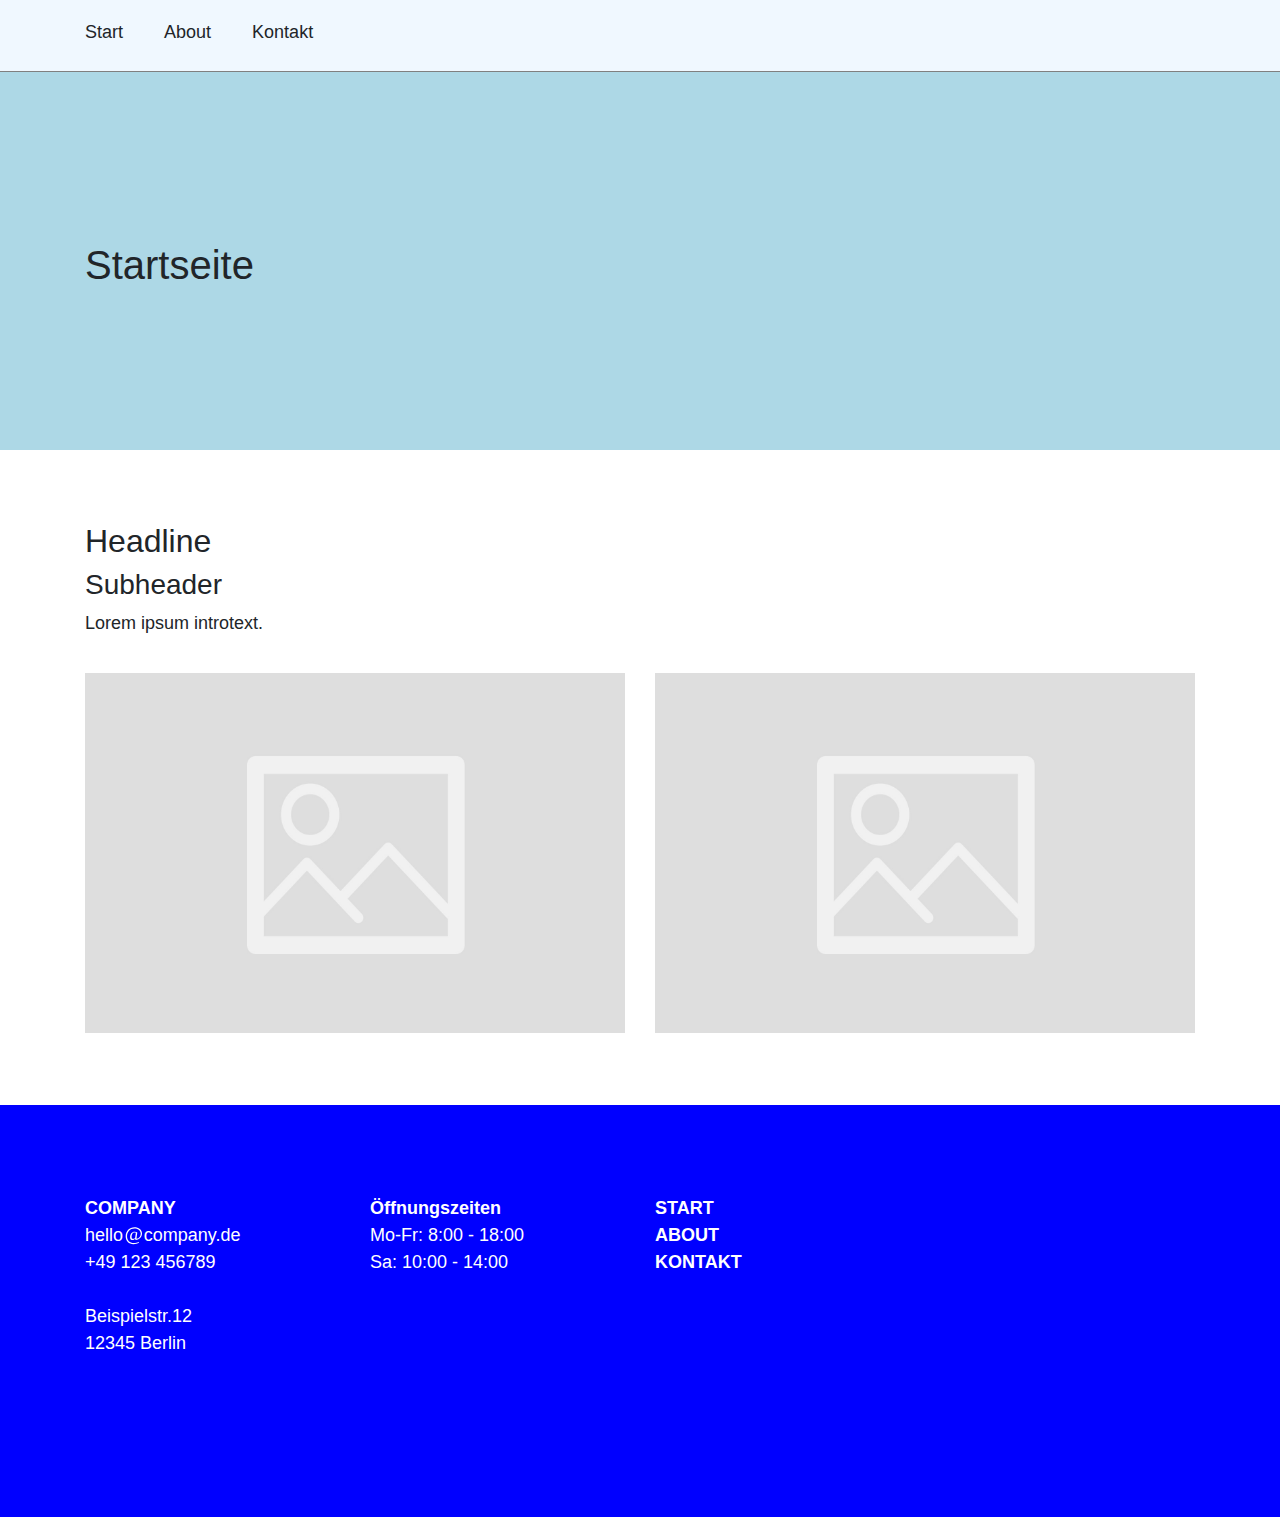
<file: PHPMiniFrame/index.html>
<!DOCTYPE html>
<html>
<head>
<title>DADADESIGN | PHPMiniFrame | Startseite</title>
<meta charset="utf-8">
<meta http-equiv="X-UA-Compatible" content="IE=edge" />
<meta name="author" content="Christian Schoepp">
<meta name="viewport" content="width=device-width, initial-scale=1, minimum-scale=1, maximum-scale=1, user-scalable=no">
<meta name="description" content="This is a PHP minimal framework for TYPO3 Prototyping.">

<link rel="stylesheet" href="https://stackpath.bootstrapcdn.com/bootstrap/4.3.1/css/bootstrap.min.css" integrity="sha384-ggOyR0iXCbMQv3Xipma34MD+dH/1fQ784/j6cY/iJTQUOhcWr7x9JvoRxT2MZw1T" crossorigin="anonymous">

<link href="Css/reset.css" rel="stylesheet">
<link href="Css/style.css" rel="stylesheet">

</head>
<body>

<nav id="topNav">
	<div class="container" style="height:100%;">
		<ul>
			<li><a href="index.html">Start</a></li>
			<li><a href="about.html">About</a></li>
			<li><a href="kontakt.html">Kontakt</a></li>
		</ul>
	</div>
</nav>

<div id="navTrigger">
</div>

<div id="mobileNav">
	<div class="container" style="height:100%;">
	<nav>
		<ul>
			<li><a href="index.html">Start</a></li>
			<li><a href="about.html">About</a></li>
			<li><a href="kontakt.html">Kontakt</a></li>
		</ul>
	</nav>
	</div>
</div>



<header id="header">
    <div class="container h100">
        <h1>Startseite</h1>
    </div>
</header>

<div id="wrapper">
    <section class="container section">
        <header class="header">
        <h2>Headline</h2>
        <h3>Subheader</h3>
        <p class="intro">Lorem ipsum introtext.</p>
        </header>
        <div class="row">

            <div class="col-md-6 content">
                <img src="Resources/Images/placeholder.png" alt="" class="img_res">
            </div>

            <div class="col-md-6 content">
                <img src="Resources/Images/placeholder.png" alt="" class="img_res">
            </div>

        </div>
    </section>
</div>






<footer id="footer">
<div class="container">
	<div class="row">
		<div class="col-6 order-1 col-lg-3 content">
			<address>
				<strong>COMPANY</strong><br>
				hello<svg version="1.1" xmlns="http://www.w3.org/2000/svg" xmlns:xlink="http://www.w3.org/1999/xlink" x="0px" y="0px" viewBox="0 0 16 16" style="enable-background:new 0 0 16 16; vertical-align: middle; fill: currentColor; height: 1em; width: 1em; margin: 0 0.05em 0 0.1em" xml:space="preserve"><g><path d="M10.256,10.079c0,0.08,0.032,0.288,0.048,0.4c2.428-0.224,3.658-2.561,3.658-4.498c0-3.105-2.844-4.69-5.56-4.69 c-3.914,0-6.582,3.009-6.582,6.899c0,3.585,2.349,6.114,6.087,6.114c1.422,0,3.02-0.336,4.042-0.912	c0.176,0.128,0.463,0.48,0.559,0.688c-1.31,0.8-3.195,1.233-4.92,1.233c-4.266,0-6.998-2.85-6.998-7.027 c0-4.53,3.355-8.02,7.86-8.02c3.595,0,6.678,2.097,6.678,5.57c0,2.625-1.837,5.538-5.688,5.778 c-0.16-0.288-0.352-0.736-0.399-1.104h-0.08c-0.575,0.8-1.534,1.104-2.348,1.104c-1.214,0-2.125-0.833-2.125-2.817 c0-1.185,0.368-2.353,1.055-3.217c0.703-0.865,1.709-1.425,2.987-1.425c1.054,0,1.901,0.288,2.413,0.672L10.256,10.079z M9.633,5.213C9.377,5.053,8.93,4.957,8.579,4.957c-0.958,0-1.629,0.416-2.013,1.041c-0.511,0.8-0.703,1.777-0.703,2.609 c0,1.393,0.543,1.937,1.342,1.937c0.719,0,1.422-0.384,1.837-1.073L9.633,5.213z"/></g></svg>company.de<br>
				+49 123 456789<br><br>
				Beispielstr.12<br>
				12345 Berlin
			</address>
		</div>
		<div class="order-12 order-lg-6 col-lg-3 content">
			<article>
				<strong>Öffnungszeiten</strong><br>
				Mo-Fr: 8:00 - 18:00<br>
				Sa: 10:00 - 14:00<br>
			</article>
		</div>
		<div class="col-6 order-6 order-lg-12 col-lg-3 content">
			<nav>
				<ul>
					<li><a href="index.html">START</a></li>
					<li><a href="about.html">ABOUT</a></li>
					<li><a href="kontakt.html">KONTAKT</a></li>
				</ul>
			</nav>
		</div>
	</div>
</div>
</footer>
<script src="https://ajax.googleapis.com/ajax/libs/jquery/3.0.0/jquery.min.js"></script>
<script src="Js/main.js"></script>

</body>
</html>
</file>
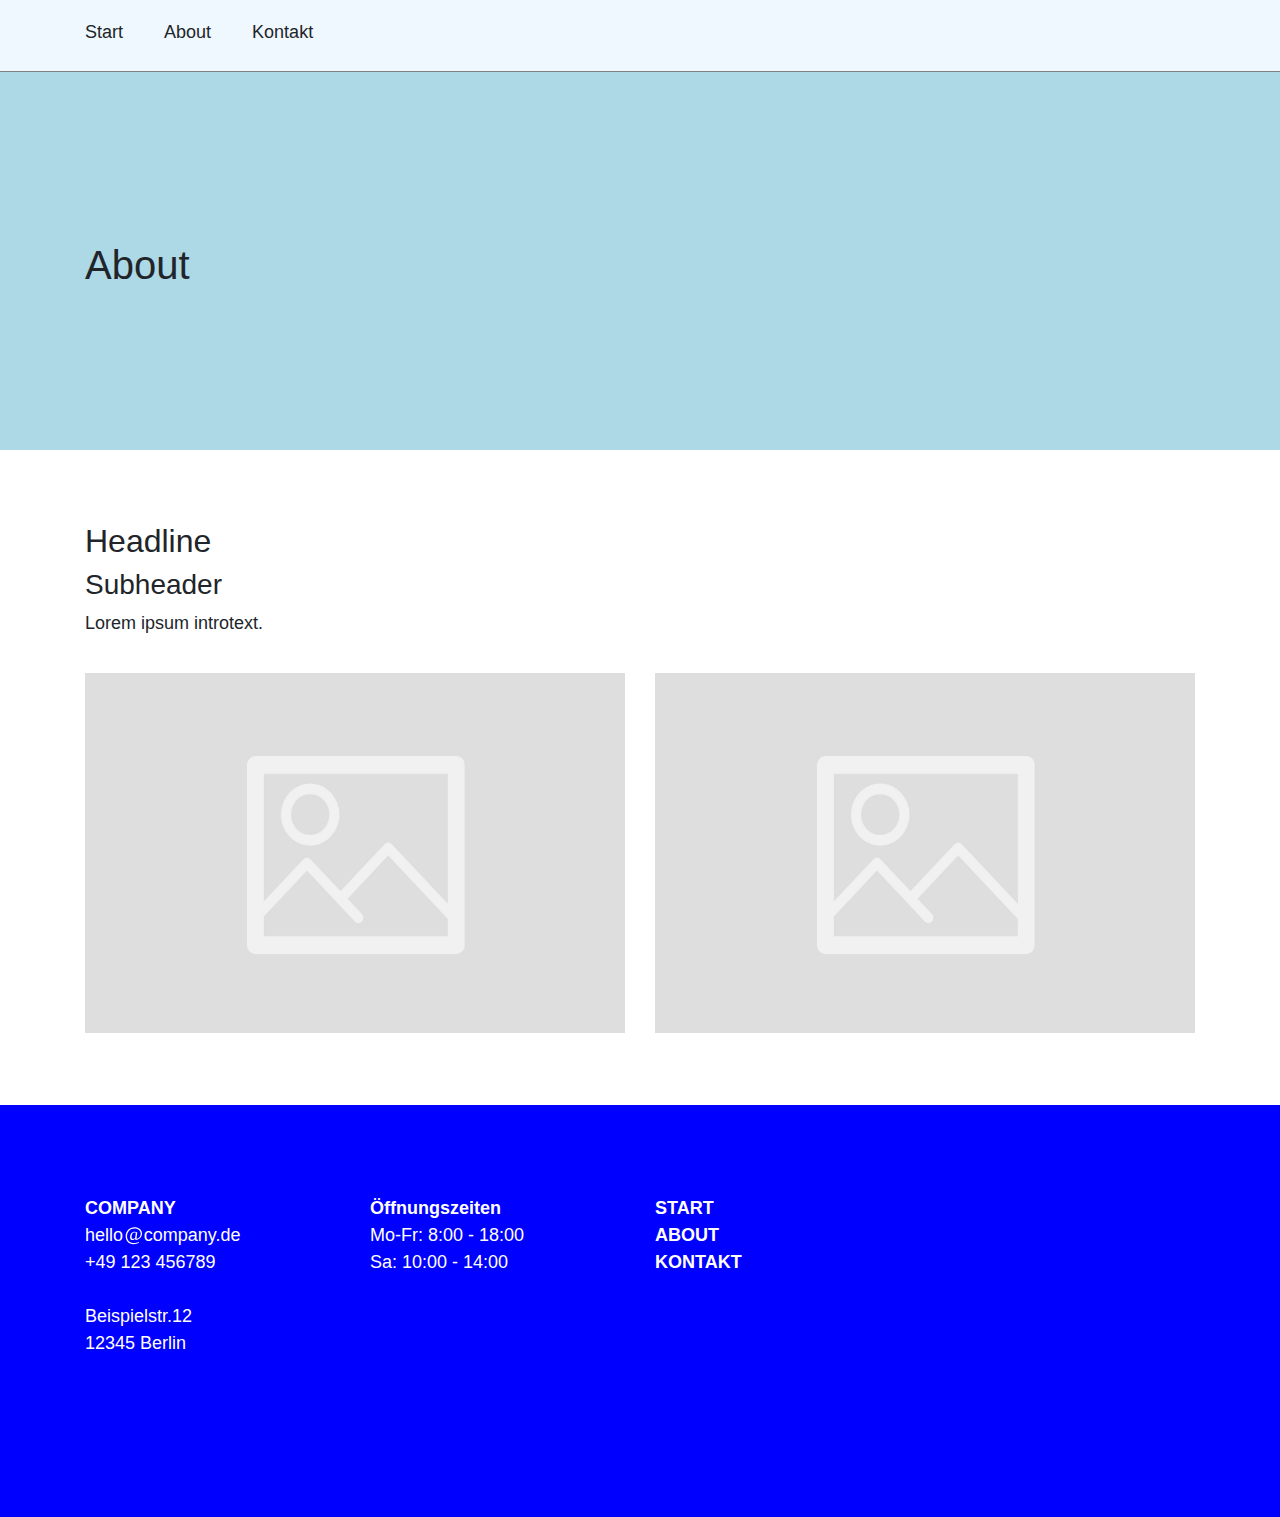
<file: PHPMiniFrame/about.html>
<!DOCTYPE html>
<html>
<head>
<title>DADADESIGN | PHPMiniFrame | About</title>
<meta charset="utf-8">
<meta http-equiv="X-UA-Compatible" content="IE=edge" />
<meta name="author" content="Christian Schoepp">
<meta name="viewport" content="width=device-width, initial-scale=1, minimum-scale=1, maximum-scale=1, user-scalable=no">
<meta name="description" content="This is a PHP minimal framework for TYPO3 Prototyping.">

<link rel="stylesheet" href="https://stackpath.bootstrapcdn.com/bootstrap/4.3.1/css/bootstrap.min.css" integrity="sha384-ggOyR0iXCbMQv3Xipma34MD+dH/1fQ784/j6cY/iJTQUOhcWr7x9JvoRxT2MZw1T" crossorigin="anonymous">

<link href="Css/reset.css" rel="stylesheet">
<link href="Css/style.css" rel="stylesheet">

</head>
<body>

<nav id="topNav">
	<div class="container" style="height:100%;">
		<ul>
			<li><a href="index.html">Start</a></li>
			<li><a href="about.html">About</a></li>
			<li><a href="kontakt.html">Kontakt</a></li>
		</ul>
	</div>
</nav>

<div id="navTrigger">
</div>

<div id="mobileNav">
	<div class="container" style="height:100%;">
	<nav>
		<ul>
			<li><a href="index.html">Start</a></li>
			<li><a href="about.html">About</a></li>
			<li><a href="kontakt.html">Kontakt</a></li>
		</ul>
	</nav>
	</div>
</div>



<header id="header">
    <div class="container h100">
        <h1>About</h1>
    </div>
</header>

<div id="wrapper">
    <section class="container section">
        <header class="header">
        <h2>Headline</h2>
        <h3>Subheader</h3>
        <p class="intro">Lorem ipsum introtext.</p>
        </header>
        <div class="row">

            <div class="col-md-6 content">
                <img src="Resources/Images/placeholder.png" alt="" class="img_res">
            </div>

            <div class="col-md-6 content">
                <img src="Resources/Images/placeholder.png" alt="" class="img_res">
            </div>

        </div>
    </section>
</div>






<footer id="footer">
<div class="container">
	<div class="row">
		<div class="col-6 order-1 col-lg-3 content">
			<address>
				<strong>COMPANY</strong><br>
				hello<svg version="1.1" xmlns="http://www.w3.org/2000/svg" xmlns:xlink="http://www.w3.org/1999/xlink" x="0px" y="0px" viewBox="0 0 16 16" style="enable-background:new 0 0 16 16; vertical-align: middle; fill: currentColor; height: 1em; width: 1em; margin: 0 0.05em 0 0.1em" xml:space="preserve"><g><path d="M10.256,10.079c0,0.08,0.032,0.288,0.048,0.4c2.428-0.224,3.658-2.561,3.658-4.498c0-3.105-2.844-4.69-5.56-4.69 c-3.914,0-6.582,3.009-6.582,6.899c0,3.585,2.349,6.114,6.087,6.114c1.422,0,3.02-0.336,4.042-0.912	c0.176,0.128,0.463,0.48,0.559,0.688c-1.31,0.8-3.195,1.233-4.92,1.233c-4.266,0-6.998-2.85-6.998-7.027 c0-4.53,3.355-8.02,7.86-8.02c3.595,0,6.678,2.097,6.678,5.57c0,2.625-1.837,5.538-5.688,5.778 c-0.16-0.288-0.352-0.736-0.399-1.104h-0.08c-0.575,0.8-1.534,1.104-2.348,1.104c-1.214,0-2.125-0.833-2.125-2.817 c0-1.185,0.368-2.353,1.055-3.217c0.703-0.865,1.709-1.425,2.987-1.425c1.054,0,1.901,0.288,2.413,0.672L10.256,10.079z M9.633,5.213C9.377,5.053,8.93,4.957,8.579,4.957c-0.958,0-1.629,0.416-2.013,1.041c-0.511,0.8-0.703,1.777-0.703,2.609 c0,1.393,0.543,1.937,1.342,1.937c0.719,0,1.422-0.384,1.837-1.073L9.633,5.213z"/></g></svg>company.de<br>
				+49 123 456789<br><br>
				Beispielstr.12<br>
				12345 Berlin
			</address>
		</div>
		<div class="order-12 order-lg-6 col-lg-3 content">
			<article>
				<strong>Öffnungszeiten</strong><br>
				Mo-Fr: 8:00 - 18:00<br>
				Sa: 10:00 - 14:00<br>
			</article>
		</div>
		<div class="col-6 order-6 order-lg-12 col-lg-3 content">
			<nav>
				<ul>
					<li><a href="index.html">START</a></li>
					<li><a href="about.html">ABOUT</a></li>
					<li><a href="kontakt.html">KONTAKT</a></li>
				</ul>
			</nav>
		</div>
	</div>
</div>
</footer>
<script src="https://ajax.googleapis.com/ajax/libs/jquery/3.0.0/jquery.min.js"></script>
<script src="Js/main.js"></script>

</body>
</html>
</file>
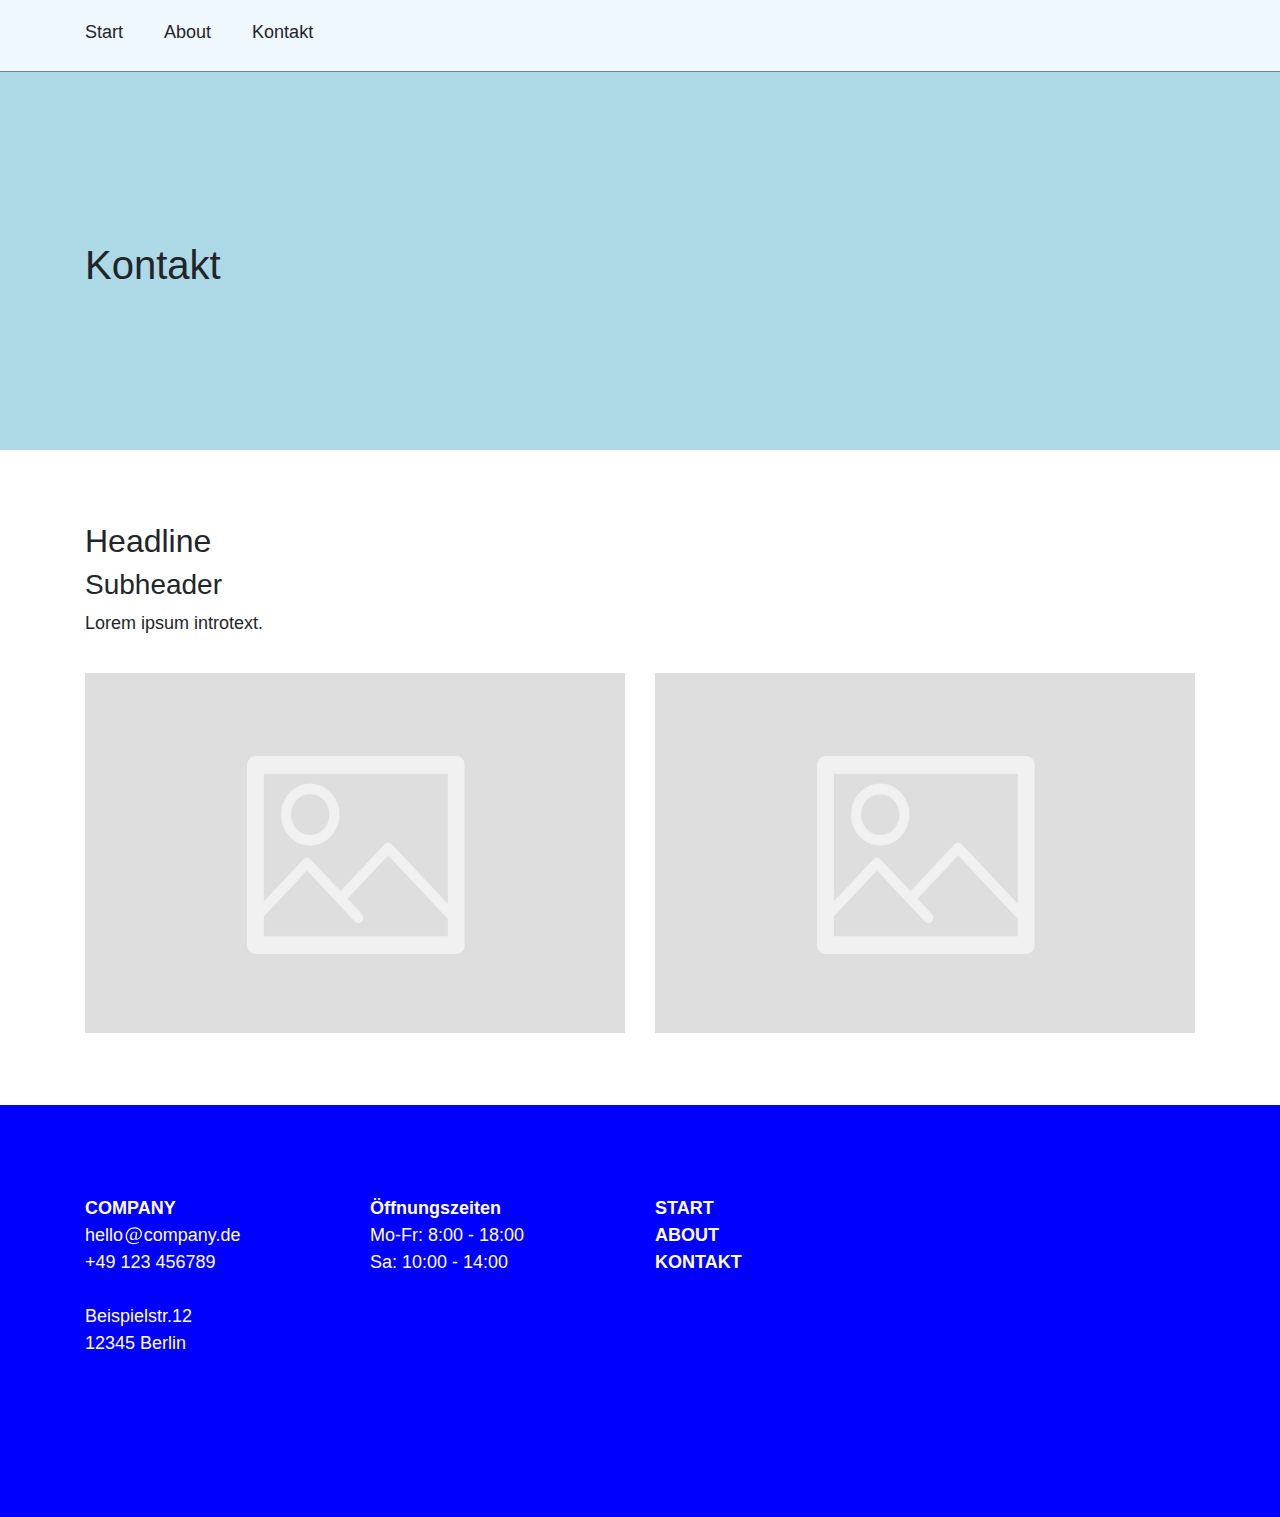
<file: PHPMiniFrame/kontakt.html>
<!DOCTYPE html>
<html>
<head>
<title>DADADESIGN | PHPMiniFrame | Kontakt</title>
<meta charset="utf-8">
<meta http-equiv="X-UA-Compatible" content="IE=edge" />
<meta name="author" content="Christian Schoepp">
<meta name="viewport" content="width=device-width, initial-scale=1, minimum-scale=1, maximum-scale=1, user-scalable=no">
<meta name="description" content="This is a PHP minimal framework for TYPO3 Prototyping.">

<link rel="stylesheet" href="https://stackpath.bootstrapcdn.com/bootstrap/4.3.1/css/bootstrap.min.css" integrity="sha384-ggOyR0iXCbMQv3Xipma34MD+dH/1fQ784/j6cY/iJTQUOhcWr7x9JvoRxT2MZw1T" crossorigin="anonymous">

<link href="Css/reset.css" rel="stylesheet">
<link href="Css/style.css" rel="stylesheet">

</head>
<body>

<nav id="topNav">
	<div class="container" style="height:100%;">
		<ul>
			<li><a href="index.html">Start</a></li>
			<li><a href="about.html">About</a></li>
			<li><a href="kontakt.html">Kontakt</a></li>
		</ul>
	</div>
</nav>

<div id="navTrigger">
</div>

<div id="mobileNav">
	<div class="container" style="height:100%;">
	<nav>
		<ul>
			<li><a href="index.html">Start</a></li>
			<li><a href="about.html">About</a></li>
			<li><a href="kontakt.html">Kontakt</a></li>
		</ul>
	</nav>
	</div>
</div>



<header id="header">
    <div class="container h100">
        <h1>Kontakt</h1>
    </div>
</header>

<div id="wrapper">
    <section class="container section">
        <header class="header">
        <h2>Headline</h2>
        <h3>Subheader</h3>
        <p class="intro">Lorem ipsum introtext.</p>
        </header>
        <div class="row">

            <div class="col-md-6 content">
                <img src="Resources/Images/placeholder.png" alt="" class="img_res">
            </div>

            <div class="col-md-6 content">
                <img src="Resources/Images/placeholder.png" alt="" class="img_res">
            </div>

        </div>
    </section>
</div>






<footer id="footer">
<div class="container">
	<div class="row">
		<div class="col-6 order-1 col-lg-3 content">
			<address>
				<strong>COMPANY</strong><br>
				hello<svg version="1.1" xmlns="http://www.w3.org/2000/svg" xmlns:xlink="http://www.w3.org/1999/xlink" x="0px" y="0px" viewBox="0 0 16 16" style="enable-background:new 0 0 16 16; vertical-align: middle; fill: currentColor; height: 1em; width: 1em; margin: 0 0.05em 0 0.1em" xml:space="preserve"><g><path d="M10.256,10.079c0,0.08,0.032,0.288,0.048,0.4c2.428-0.224,3.658-2.561,3.658-4.498c0-3.105-2.844-4.69-5.56-4.69 c-3.914,0-6.582,3.009-6.582,6.899c0,3.585,2.349,6.114,6.087,6.114c1.422,0,3.02-0.336,4.042-0.912	c0.176,0.128,0.463,0.48,0.559,0.688c-1.31,0.8-3.195,1.233-4.92,1.233c-4.266,0-6.998-2.85-6.998-7.027 c0-4.53,3.355-8.02,7.86-8.02c3.595,0,6.678,2.097,6.678,5.57c0,2.625-1.837,5.538-5.688,5.778 c-0.16-0.288-0.352-0.736-0.399-1.104h-0.08c-0.575,0.8-1.534,1.104-2.348,1.104c-1.214,0-2.125-0.833-2.125-2.817 c0-1.185,0.368-2.353,1.055-3.217c0.703-0.865,1.709-1.425,2.987-1.425c1.054,0,1.901,0.288,2.413,0.672L10.256,10.079z M9.633,5.213C9.377,5.053,8.93,4.957,8.579,4.957c-0.958,0-1.629,0.416-2.013,1.041c-0.511,0.8-0.703,1.777-0.703,2.609 c0,1.393,0.543,1.937,1.342,1.937c0.719,0,1.422-0.384,1.837-1.073L9.633,5.213z"/></g></svg>company.de<br>
				+49 123 456789<br><br>
				Beispielstr.12<br>
				12345 Berlin
			</address>
		</div>
		<div class="order-12 order-lg-6 col-lg-3 content">
			<article>
				<strong>Öffnungszeiten</strong><br>
				Mo-Fr: 8:00 - 18:00<br>
				Sa: 10:00 - 14:00<br>
			</article>
		</div>
		<div class="col-6 order-6 order-lg-12 col-lg-3 content">
			<nav>
				<ul>
					<li><a href="index.html">START</a></li>
					<li><a href="about.html">ABOUT</a></li>
					<li><a href="kontakt.html">KONTAKT</a></li>
				</ul>
			</nav>
		</div>
	</div>
</div>
</footer>
<script src="https://ajax.googleapis.com/ajax/libs/jquery/3.0.0/jquery.min.js"></script>
<script src="Js/main.js"></script>

</body>
</html>
</file>
<file: PHPMiniFrame/Css/style.css>
/*
** Setup
*/
html {
	height:100%;
}
body {
	font-size: 18px;
	overflow-x: hidden;
	height:100%;
}
.h100 {
    height: 100%;
    position: relative;
}
.img_res{
	max-width:100%;
	height: auto;
}
.content {
    margin-bottom: 3em;
}
.section {
    margin-bottom: 1em;
}
.header {
    margin-bottom: 2em;
}
ul {
    list-style-type: none;
    padding: 0;
}
a:link, a:hover, a:visited, a:active {
    color: inherit;
}
/*
** Partials
*/
#header {
    width: 100%;
    position: relative;
    padding-top: 80px;
    height: 50%;
    background: lightblue;
	margin-bottom: 4em;
}
#header h1 {
    position: absolute;
    top: 50%;
    transform: translateY(-50%);
}
#topNav {
    position: fixed;
    height: 4em;
    width: 100%;
    border-bottom: 1px solid grey;
    z-index: 1000;
    background: aliceblue;
}
#topNav ul {
    margin: 0;
    padding: 0;
    height: 100%;
}
#topNav li {
    display:inline-block;
    position: relative;
    height: 100%;
    margin-right: 2em;
}
#topNav li a {
    position: relative;
    height: 100%;
    display: block;
    line-height: 360%;
}
#navTrigger{
    display: none;
    position: fixed;
    width: 2em;
    height: 2em;
    background-image: url(../Resources/Images/open.svg);
    background-size: cover;
    background-repeat: no-repeat;
    background-position: center;
    top: 0;
    left: 0;
    z-index: 1000;
}
#navTrigger.opened{
    background-image: url(../Resources/Images/close.svg);
}
#mobileNav{
    display: none;
    position: fixed;
    height: 100%;
    background: #477280;
    width: 100%;
    z-index: 500;
}
#mobileNav ul {
    margin-top: 100px;
}
#mobileNav li {
    height: 4em;
}
#mobileNav ul li a {
    font-size: 2em;
    color: #fff;
}

#footer{
	width:100%;
	background: blue;
	padding: 5em 0;
	color: #fff;
}
#footer nav ul li a {
    font-weight: 600;
}
/******
******* Breakpoints
******/
        @media only screen and ( max-width: 768px){
            #navTrigger{
                display:block;
            }
            #topNav{
                display: none;
            }
            #header{
                padding-top:0;
            }

        }
</file>
